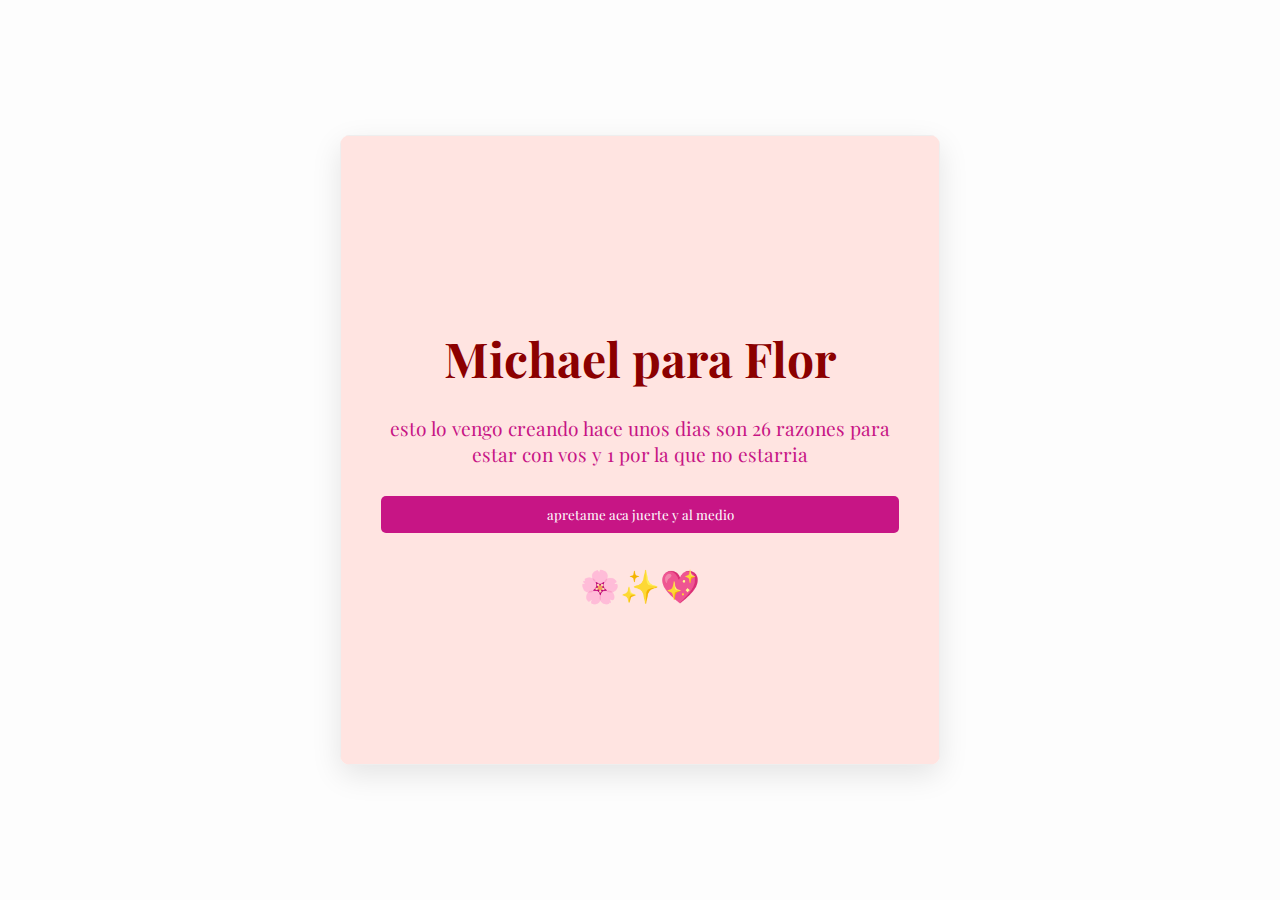
<file: index.html>
<!DOCTYPE html>
<html lang="es">
<head>
    <meta charset="UTF-8">
    <meta name="viewport" content="width=device-width, initial-scale=1.0">
    <title>Michael pa Flor: 26+1 Razones</title>
    <link rel="stylesheet" href="styles.css">
    <link href="https://fonts.googleapis.com/css2?family=Playfair+Display:wght@400;700&display=swap" rel="stylesheet">
</head>
<body>

    <div class="book-container">
        <div class="page cover-page" id="page-cover">
            <h1 class="title">Michael para Flor</h1>
            <p class="subtitle">esto lo vengo creando hace unos dias 
                son 26 razones para estar con vos y 1 por la que no estarria</p>
            <button onclick="goToPage(1)">apretame aca juerte y al medio</button>
            <div class="decorations">🌸✨💖</div>
        </div>

        <div class="page reason-page hidden" id="page-1">
            <div class="page-content">
                <h2>Razón 1</h2>
                <p>tu pelo lacio y hermoso</p>
    
            </div>
            <button class="nav-button prev" onclick="goToPage(0)">Anterior</button>
            <button class="nav-button next" onclick="goToPage(2)">Siguiente</button>
        </div>

        <div class="page final-page hidden" id="page-27">
            <div class="page-content">
                <h2 class="final-title">La única razón por la que no estaria con vos...</h2>
                <p class="final-text">...es si un día esa necesidad de moverte constantemente y de seguir buscando la mejor versión de tu vida en otro lado, te impidiera elegir una base y una persona.</p>
                <p class="final-message">Pero, te elijo a pesar de esa razón. Y por eso, de las 27, me quedo con las 26.</p>
                <p class="signature">- Michael</p>
            </div>
            <button class="nav-button prev" onclick="goToPage(26)">Anterior</button>
        </div>
    </div>

    <script src="script.js"></script>
</body>
</html>
</file>
<file: styles.css>
/* Importar la fuente Playfair Display para un toque elegante */
body {
    font-family: 'Playfair Display', serif;
    background: #fdfdfd; /* Fondo casi blanco */
    display: flex;
    justify-content: center;
    align-items: center;
    min-height: 100vh;
    margin: 0;
    color: #333;
}

.book-container {
    position: relative;
    width: 90%;
    max-width: 600px; /* Tamaño de un libro grande */
    height: 70vh; /* Altura adaptable */
    box-shadow: 0 10px 30px rgba(0, 0, 0, 0.1);
    border-radius: 10px;
    overflow: hidden; /* Oculta las páginas que no se están viendo */
}

/* Estilo Base de Todas las Páginas */
.page {
    position: absolute;
    width: 100%;
    height: 100%;
    padding: 30px;
    box-sizing: border-box;
    background-color: #fff;
    border: 1px solid #eee;
    text-align: center;
    display: flex;
    flex-direction: column;
    justify-content: center;
    transition: transform 0.6s ease-in-out, opacity 0.6s ease-in-out;
}

.hidden {
    display: none; /* Se oculta por defecto y se muestra con JS */
}

/* --- Diseño Floral (El Detalle Complejo) --- */
.page::before {
    content: '';
    position: absolute;
    top: 0;
    left: 0;
    width: 100%;
    height: 100%;
    background-image: url('data:image/svg+xml;utf8,<svg xmlns="http://www.w3.org/2000/svg" viewBox="0 0 100 100"><text x="5" y="15" font-size="12" opacity="0.1" fill="#FFC0CB">🌸</text><text x="80" y="90" font-size="12" opacity="0.15" fill="#FFC0CB">🌷</text><text x="40" y="50" font-size="10" opacity="0.1" fill="#FFC0CB">🌿</text></svg>');
    background-size: 200px 200px;
    background-repeat: repeat;
    opacity: 0.5; /* Opacidad sutil para que el texto se lea bien */
    pointer-events: none; /* Asegura que no interfiera con el clic */
}

/* Estilo de la Página de Inicio */
.cover-page {
    background-color: #ffe4e1; /* Rosa claro de cubierta */
}
.title {
    font-size: 3em;
    color: #8b0000; /* Rojo oscuro */
    margin-bottom: 5px;
}
.subtitle {
    font-size: 1.2em;
    color: #c71585; /* Rosa medio */
}
.decorations {
    font-size: 2em;
    margin-top: 20px;
}

/* Estilo de Botones */
button {
    background-color: #c71585;
    color: white;
    border: none;
    padding: 10px 20px;
    margin: 10px;
    border-radius: 5px;
    cursor: pointer;
    font-family: inherit;
    transition: background-color 0.3s;
}
button:hover {
    background-color: #8b0000;
}

/* Estilo de Navegación */
.nav-button {
    position: absolute;
    bottom: 20px;
    font-size: 0.9em;
}
.prev {
    left: 20px;
}
.next {
    right: 20px;
}

/* Estilo de la Página Final (Razón 51) */
.final-page {
    background-color: #f0f8ff; /* Azul muy claro para diferenciar */
    border: 3px solid #c71585;
}
.final-title {
    color: #8b0000;
    margin-bottom: 20px;
}
.final-message {
    font-style: italic;
    color: #333;
    margin-top: 30px;
}
.signature {
    font-size: 1.5em;
    margin-top: 50px;
    color: #8b0000;
}
</file>
